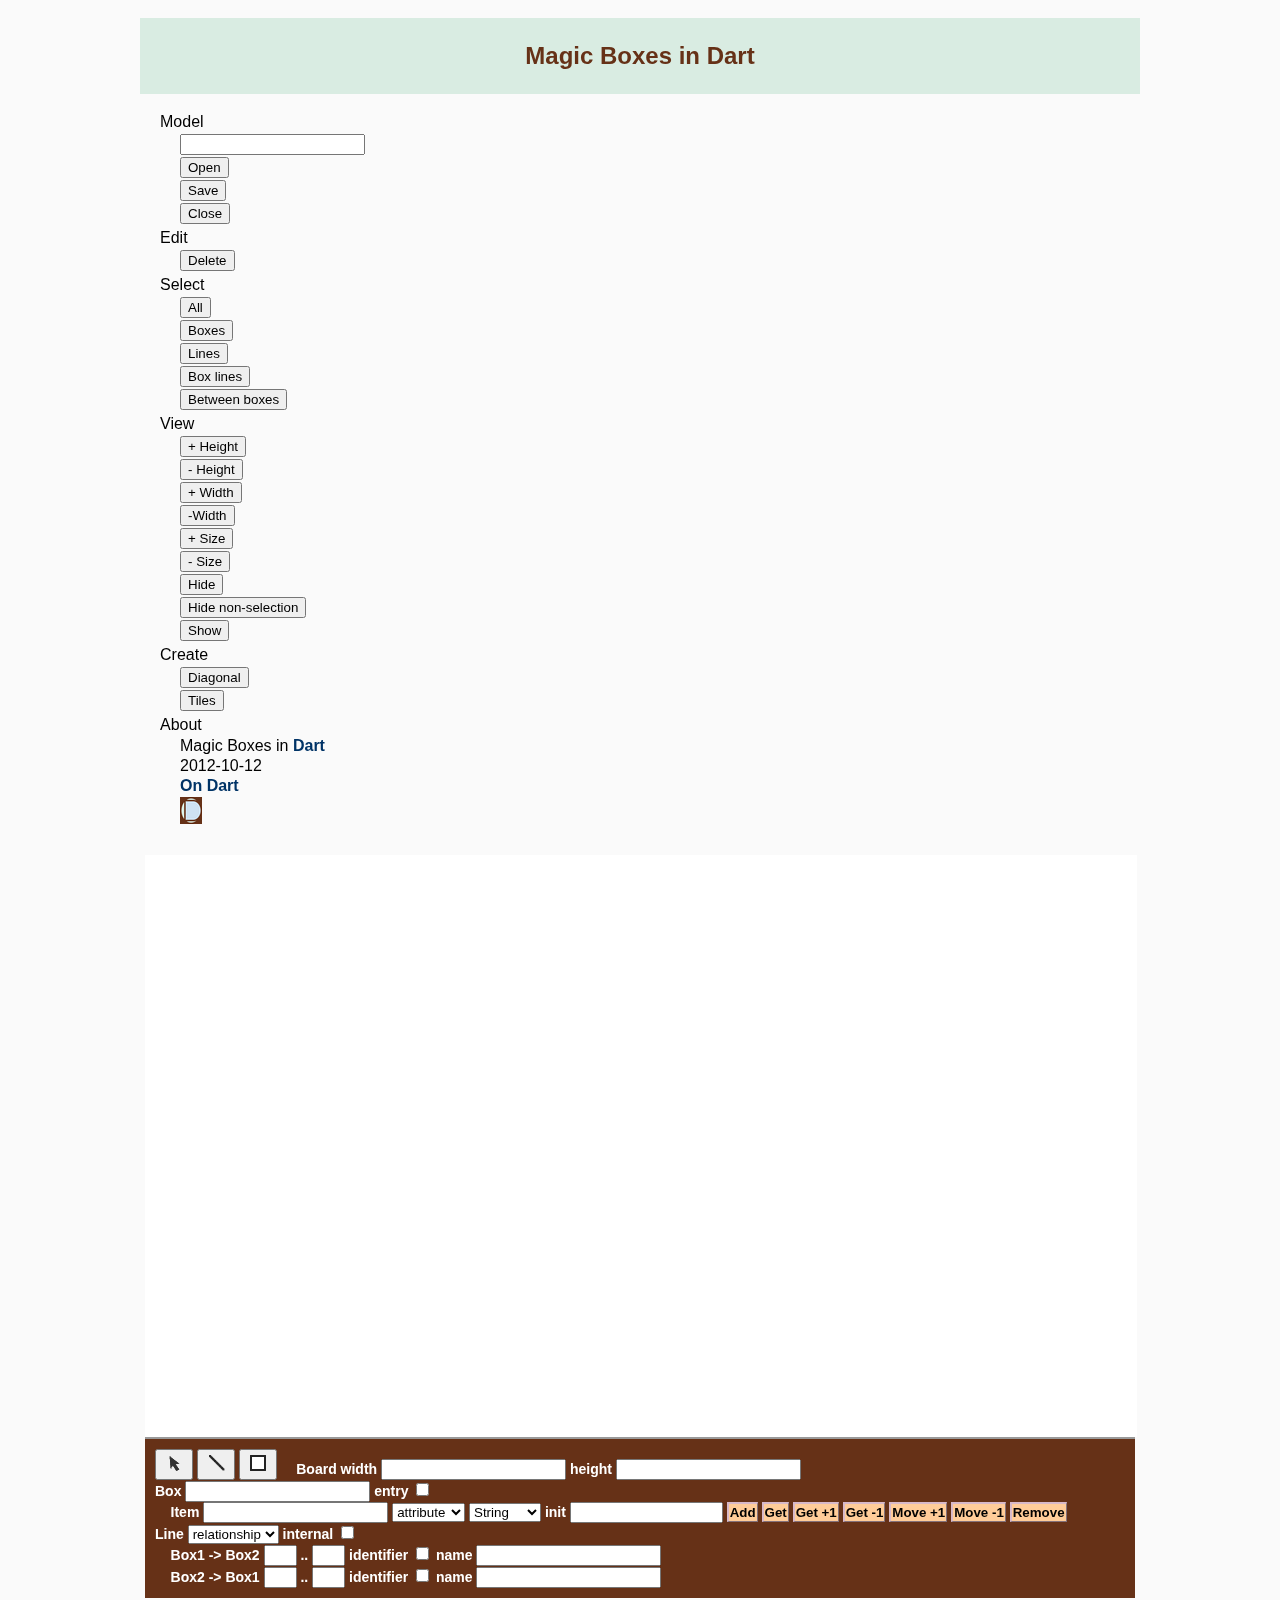
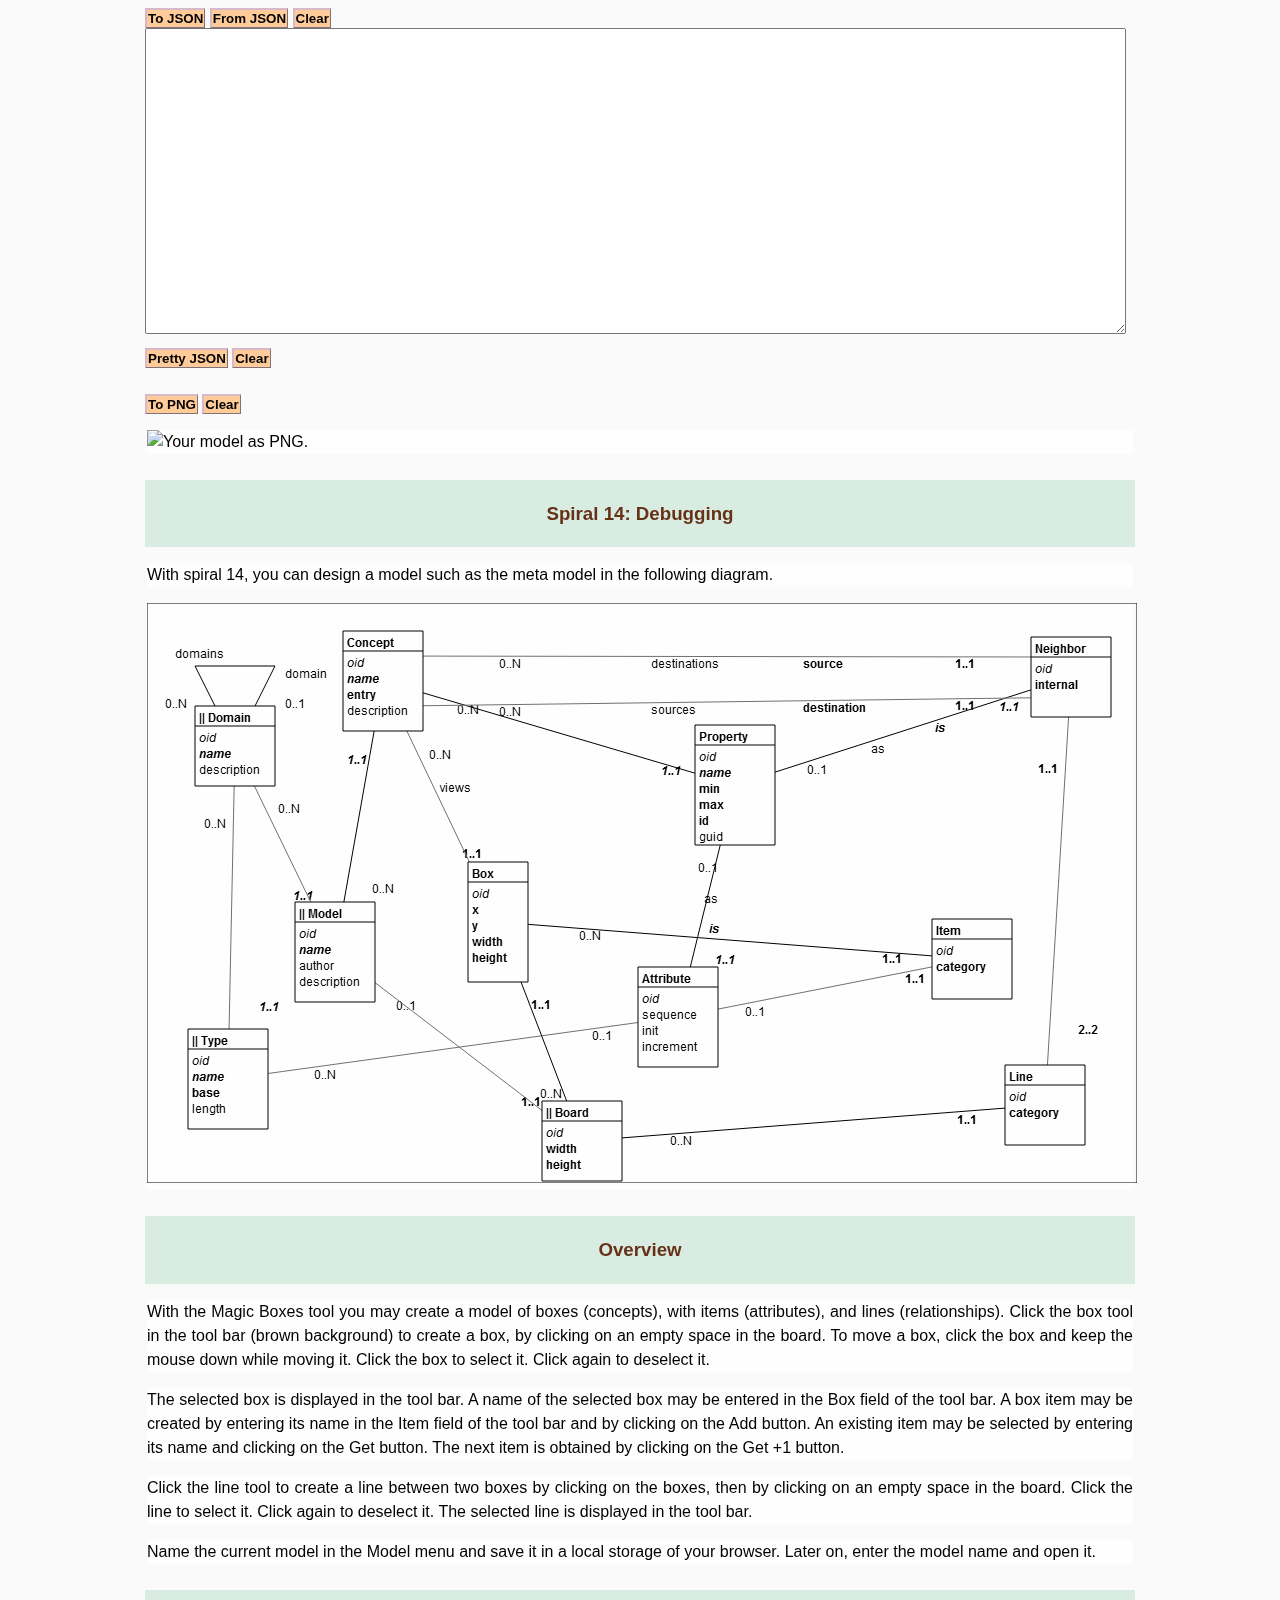
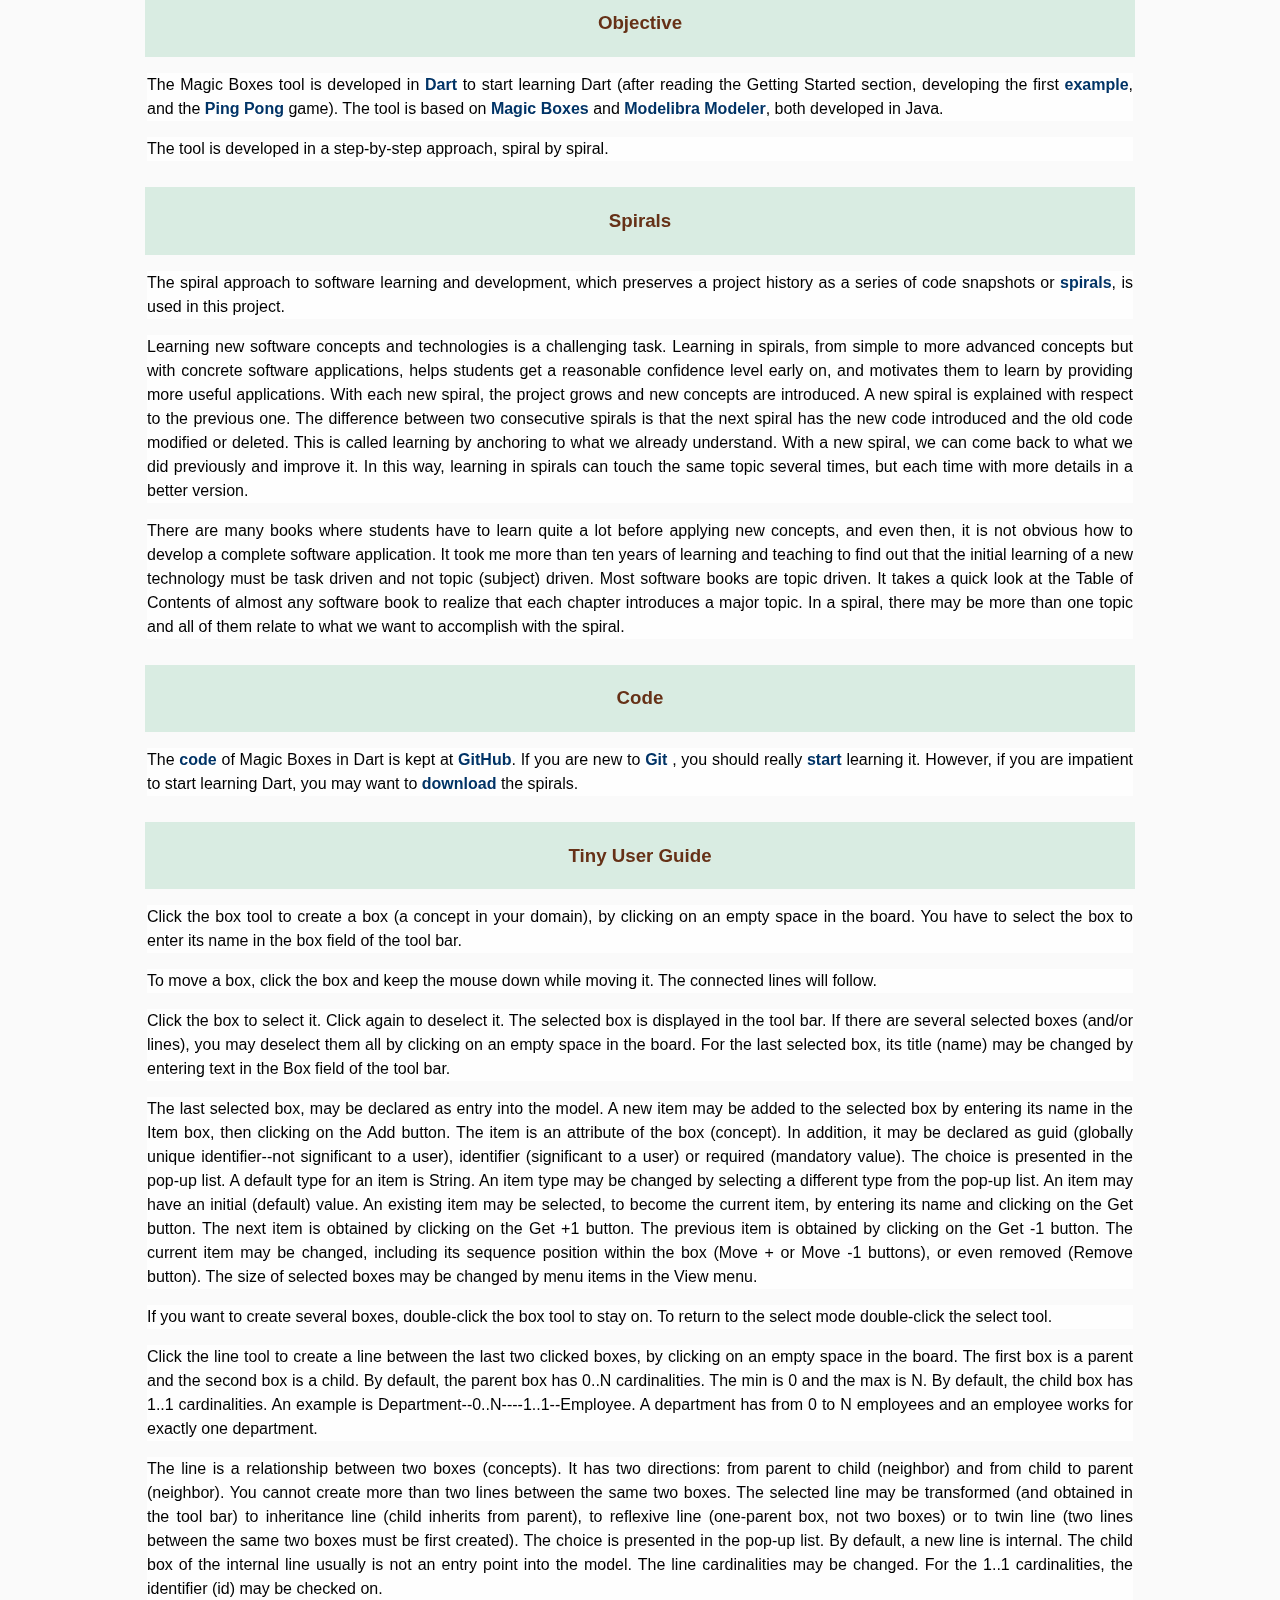
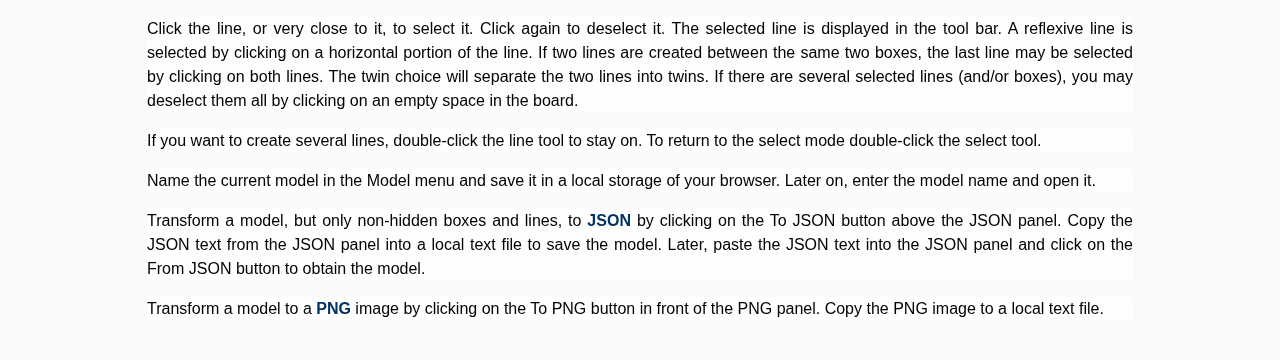
<file: magic_boxes.html>
<!DOCTYPE html>

<html>
  <head>
    <meta charset="utf-8"/>
    <meta name="author" content="Dzenan Ridjanovic"/>
    <title>Magic Boxes in Dart programming language</title>
    <link rel="stylesheet" href="css/layout.css"/>
    <link rel="stylesheet" href="css/link.css"/>
    <link rel="stylesheet" href="css/list.css"/>
    <link rel="stylesheet" href="css/menu.css"/>
    <link rel="stylesheet" href="css/page.css"/>
  </head>

  <body>
    <header>
      <h2>Magic Boxes in Dart</h2>
      <!-- http://dev.opera.com/articles/view/html-5-canvas-the-basics/ -->
    </header>

    <nav>
     <ul>
       <li>Model
         <ul>
           <li><input type="text" id="model-name"/></li>
           <li><button id="open-model">Open</button></li>
           <li><button id="save-model">Save</button></li>
           <li><button id="close-model">Close</button></li>
         </ul>
       </li>
       <li>Edit
         <ul>
           <li><button id="delete-selection">Delete</button></li>
         </ul>
       </li>
       <li>Select
         <ul>
           <li><button id="select-all">All</button></li>
           <li><button id="select-boxes">Boxes</button></li>
           <li><button id="select-lines">Lines</button></li>
           <li><button id="select-box-lines">Box lines</button></li>
           <li>
             <button id="select-lines-between-boxes">Between boxes</button>
           </li>
         </ul>
       </li>
       <li>View
         <ul>
           <li><button id="increase-selection-height">+ Height</button></li>
           <li><button id="decrease-selection-height">- Height</button></li>
           <li><button id="increase-selection-width">+ Width</button></li>
           <li><button id="decrease-selection-width">-Width</button></li>
           <li><button id="increase-selection-size">+ Size</button></li>
           <li><button id="decrease-selection-size">- Size</button></li>
           <li><button id="hide-selection">Hide</button></li>
           <li><button id="hide-non-selection">Hide non-selection</button></li>
           <li><button id="show-hidden">Show</button></li>
         </ul>
       </li>
       <li>Create
         <ul>
           <li><button id="create-boxes-in-diagonal">Diagonal</button></li>
           <li><button id="create-boxes-as-tiles">Tiles</button></li>
         </ul>
       </li>
       <li>About
         <ul>
           <li>Magic Boxes in <a href="http://www.dartlang.org/">Dart</a></li>
           <li>2012-10-12</li>
           <li>
             <a href="https://plus.google.com/u/0/b/113649577593294551754/">
               On Dart
             </a>
           </li>
           <li>
             <a href="http://dzenanr.github.com/"><img src="img/ondart0.png"/></a>
           </li>
         </ul>
       </li>
     </ul>
    </nav>

    <section>
      <div id="scrollpane">
        <canvas id="canvas" width="990" height="580">
          Canvas is not supported in your browser.
        </canvas>
      </div>
      <footer>
        <button id="select"><img src="img/select.png"/></button>
        <button id="line"><img src="img/line.png"/></button>
        <button id="box"><img src="img/box.png"/></button>
        &nbsp; &nbsp;
        <label>Board</label>
        <label for="canvasWidth">width</label>
        <input type="number" id="canvasWidth" min="990" size="5"/>
        <label for="canvasHeight">height</label>
        <input type="number" id="canvasHeight" min="580" size="5"/>
        <br/>
        <label for="boxName">Box</label>
        <input type="text" id="boxName"/>
        <label for="boxEntry">entry</label>
        <input type="checkbox" id="boxEntry"/>
        <br/>
        &nbsp; &nbsp;
        <label for="itemName">Item</label>
        <input type="text" id="itemName"/>
        <select id="itemCategory">
          <option>attribute</option>
          <option>guid</option>
          <option>identifier</option>
          <option>required</option>
        </select>
        <select id="itemType">
          <option>String</option>
          <option>num</option>
          <option>int</option>
          <option>double</option>
          <option>bool</option>
          <option>Date</option>
          <option>dynamic</option>
          <option>Uri</option>
          <option>Email</option>
          <option>Other</option>
        </select>
        <label for="itemInit">init</label>
        <input type="text" id="itemInit" size="16"/>
        <button class="button" id="addItem">Add</button>
        <button class="button" id="getItem">Get</button>
        <button class="button" id="getNextItem">Get +1</button>
        <button class="button" id="getPreviousItem">Get -1</button>
        <button class="button" id="moveDownItem">Move +1</button>
        <button class="button" id="moveUpItem">Move -1</button>
        <button class="button" id="removeItem">Remove</button>
        <br/>
        <label>Line</label>
        <select id="lineCategory">
          <option>relationship</option>
          <option>inheritance</option>
          <option>reflexive</option>
          <option>twin</option>
        </select>
        <label for="lineInternal">internal</label>
        <input type="checkbox" id="lineInternal"/>
        <br/>
        &nbsp; &nbsp;
        <label id="line12Box1">Box1</label> ->
        <label id="line12Box2">Box2</label>
        <input type="text" id="line12Min" size="1"/> ..
        <input type="text" id="line12Max" size="1"/>
        <label for="line12Id">identifier</label>
        <input type="checkbox" id="line12Id"/>
        <label for="line12Name">name</label>
        <input type="text" id="line12Name"/>
        <br/>
        &nbsp; &nbsp;
        <label id="line21Box2">Box2</label> ->
        <label id="line21Box1">Box1</label>
        <input type="text" id="line21Min" size="1"/> ..
        <input type="text" id="line21Max" size="1"/>
        <label for="line21Id">identifier</label>
        <input type="checkbox" id="line21Id"/>
        <label for="line21Name">name</label>
        <input type="text" id="line21Name"/>
      </footer>
    </section>

    <section>
      <button class="button" id="fromModelToJson">To JSON</button>
      <button class="button" id="fromJsonToModel">From JSON</button>
      <button class="button" id="clearJson">Clear</button>
      <textarea name="modelJson" rows=20 cols=120 id="modelJson"></textarea>
    </section>

    <section>
      <button class="button" id="prettyJson">Pretty JSON</button>
      <button class="button" id="clearPretty">Clear</button>
      <p id="fromJsonToPretty"></p>
    </section>

    <section>
      <button class="button" id="fromModelToPng">To PNG</button>
      <button class="button" id="clearImage">Clear</button>
      <p><img alt="Your model as PNG." id="modelImage"/></p>
    </section>

    <script type="application/dart" src="magic_boxes.dart"></script>
    <script
      src="http://dart.googlecode.com/svn/branches/bleeding_edge/dart/client/dart.js">
    </script>

    <section>
      <header>
        <h3>Spiral 14: Debugging</h3>
      </header>
      <p>
        With spiral 14, you can design a model such as the meta model
        in the following diagram.
      </p>
      <p>
        <a href="#"><img src="model/metamodel.png"/></a>
      </p>
    </section>

    <section>
      <header>
        <h3>Overview</h3>
      </header>
      <p>
        With the Magic Boxes tool you may create a model of boxes (concepts),
        with items (attributes), and lines (relationships).
        Click the box tool in the tool bar (brown background) to create a box,
        by clicking on an empty space in the board.
        To move a box, click the box and keep the mouse down while moving it.
        Click the box to select it. Click again to deselect it.
      </p>
      <p>
        The selected box is displayed in the tool bar.
        A name of the selected box may be entered in the Box field of
        the tool bar.
        A box item may be created by entering its name in the Item field of
        the tool bar and by clicking on the Add button.
        An existing item may be selected by entering its name and
        clicking on the Get button. The next item is obtained by clicking
        on the Get +1 button.
      </p>
      <p>
        Click the line tool to create a line between two boxes by clicking
        on the boxes, then by clicking on an empty space in the board.
        Click the line to select it. Click again to deselect it.
        The selected line is displayed in the tool bar.
      </p>
      <p>
        Name the current model in the Model menu and
        save it in a local storage of your browser.
        Later on, enter the model name and open it.
      </p>
    </section>

    <section>
      <header>
        <h3>Objective</h3>
      </header>
      <p>
        The Magic Boxes tool is developed in
        <a href="http://www.dartlang.org/">Dart</a> to start learning Dart
        (after reading the Getting Started section, developing the first
        <a  href="http://goo.gl/udRZX">example</a>,
        and the
        <a href="https://github.com/dzenanr/pingpong">Ping Pong</a> game).
        The tool is based on
        <a href="http://code.google.com/p/magic-boxes/">Magic Boxes</a> and
        <a href="http://www.modelibra.org/">Modelibra Modeler</a>,
        both developed in Java.
      </p>
      <p>
        The tool is developed in a step-by-step approach, spiral by spiral.
      </p>
    </section>

     <section>
      <header>
        <h3>Spirals</h3>
      </header>
      <p>
        The spiral approach to software learning and development,
        which preserves a project history
        as a series of code snapshots or
        <a href="http://dzenanr.github.com/">spirals</a>,
        is used in this project.
      </p>
      <p>
        Learning new software concepts and technologies is a challenging task.
        Learning in spirals, from simple to more advanced concepts
        but with concrete software applications, helps students get a
        reasonable confidence level early on,
        and motivates them to learn by providing more useful applications.
        With each new spiral, the project grows and new concepts are introduced.
        A new spiral is explained with respect to the previous one.
        The difference between two consecutive spirals is that the next spiral
        has the new code introduced and the old code modified or deleted.
        This is called learning by anchoring to what we already understand.
        With a new spiral, we can come back to what we did previously and
        improve it.
        In this way, learning in spirals can touch the same topic several times,
        but each time with more details in a better version.
      </p>
      <p>
        There are many books where students have to learn quite a lot
        before applying new concepts, and even then,
        it is not obvious how to develop a complete software application.
        It took me more than ten years of learning and teaching to find out
        that the initial learning of a new technology must be task driven and
        not topic (subject) driven.
        Most software books are topic driven.
        It takes a quick look at the Table of Contents of almost any
        software book to realize that each chapter introduces a major topic.
        In a spiral, there may be more than one topic and all of them
        relate to what we want to accomplish with the spiral.
      </p>
    </section>

    <section>
      <header>
        <h3>Code</h3>
      </header>
      <p>
        The
        <a href="https://github.com/dzenanr/MagicBoxes">code</a>
        of Magic Boxes in Dart is kept at
        <a href="https://github.com/">GitHub</a>.
        If you are new to
        <a href="http://sixrevisions.com/resources/git-tutorials-beginners/">
          Git
        </a>,
        you should really
        <a href="http://www.ralfebert.de/blog/tools/git_screencast/">start</a>
        learning it.
        However, if you are impatient to start learning Dart, you may want to
        <a href="https://github.com/dzenanr/MagicBoxes/tags">download</a>
        the spirals.
      </p>
    </section>

    <section>
      <header>
        <h3>Tiny User Guide</h3>
      </header>
      <p>
        Click the box tool to create a box (a concept in your domain),
        by clicking on an empty space in the board.
        You have to select the box to enter its name in the
        box field of the tool bar.
      </p>
      <p>
        To move a box,
        click the box and keep the mouse down while moving it.
        The connected lines will follow.
      </p>
      <p>
        Click the box to select it. Click again to deselect it.
        The selected box is displayed in the tool bar.
        If there are several selected boxes (and/or lines),
        you may deselect them all by clicking on an empty space in the board.
        For the last selected box,
        its title (name) may be changed by entering text in the
        Box field of the tool bar.
      </p>
      <p>
        The last selected box, may be declared as entry into the model.
        A new item may be added to the selected box by entering its name in
        the Item box, then clicking on the Add button.
        The item is an attribute of the box (concept).
        In addition, it may be declared as guid
        (globally unique identifier--not significant to a user),
        identifier (significant to a user) or required (mandatory value).
        The choice is presented in the pop-up list.
        A default type for an item is String.
        An item type may be changed by selecting a different type
        from the pop-up list.
        An item may have an initial (default) value.
        An existing item may be selected, to become the current item,
        by entering its name and clicking on the Get button.
        The next item is obtained by clicking on the Get +1 button.
        The previous item is obtained by clicking on the Get -1 button.
        The current item may be changed,
        including its sequence position within the box
        (Move + or Move -1 buttons), or even removed (Remove button).
        The size of selected boxes may be changed
        by menu items in the View menu.
      </p>
      <p>
        If you want to create several boxes,
        double-click the box tool to stay on.
        To return to the select mode double-click the select tool.
      </p>
      <p>
        Click the line tool to create a line between the last two clicked boxes,
        by clicking on an empty space in the board.
        The first box is a parent and the second box is a child.
        By default, the parent box has 0..N cardinalities.
        The min is 0 and the max is N.
        By default, the child box has 1..1 cardinalities.
        An example is Department--0..N----1..1--Employee.
        A department has from 0 to N employees and
        an employee works for exactly one department.
      </p>
      <p>
        The line is a relationship between two boxes (concepts).
        It has two directions: from parent to child (neighbor) and
        from child to parent (neighbor).
        You cannot create more than two lines between the same two boxes.
        The selected line may be transformed (and obtained in the tool bar)
        to inheritance line (child inherits from parent),
        to reflexive line (one-parent box, not two boxes) or
        to twin line
        (two lines between the same two boxes must be first created).
        The choice is presented in the pop-up list.
        By default, a new line is internal.
        The child box of the internal line usually is not an entry point
        into the model.
        The line cardinalities may be changed.
        For the 1..1 cardinalities, the identifier (id) may be checked on.
      </p>
      <p>
        Click the line, or very close to it, to select it.
        Click again to deselect it.
        The selected line is displayed in the tool bar.
        A reflexive line is selected by clicking on a horizontal portion
        of the line.
        If two lines are created between the same two boxes,
        the last line may be selected by clicking on both lines.
        The twin choice will separate the two lines into twins.
        If there are several selected lines (and/or boxes),
        you may deselect them all by clicking on an empty space in the board.
      </p>
      <p>
        If you want to create several lines,
        double-click the line tool to stay on.
        To return to the select mode double-click the select tool.
      </p>
      <p>
        Name the current model in the Model menu and
        save it in a local storage of your browser.
        Later on, enter the model name and open it.
      </p>
      <p>
        Transform a model, but only non-hidden boxes and lines, to
        <a href="http://www.json.org/">JSON</a>
        by clicking on the To JSON button above the JSON panel.
        Copy the JSON text from the JSON panel into a local text file
        to save the model.
        Later, paste the JSON text into the JSON panel and click on
        the From JSON button to obtain the model.
      </p>
      <p>
        Transform a model to a
        <a href="http://www.libpng.org/pub/png/">PNG</a>
        image by clicking on the To PNG button in front of the PNG panel.
        Copy the PNG image to a local text file.
      </p>
    </section>

  </body>
</html>
</file>
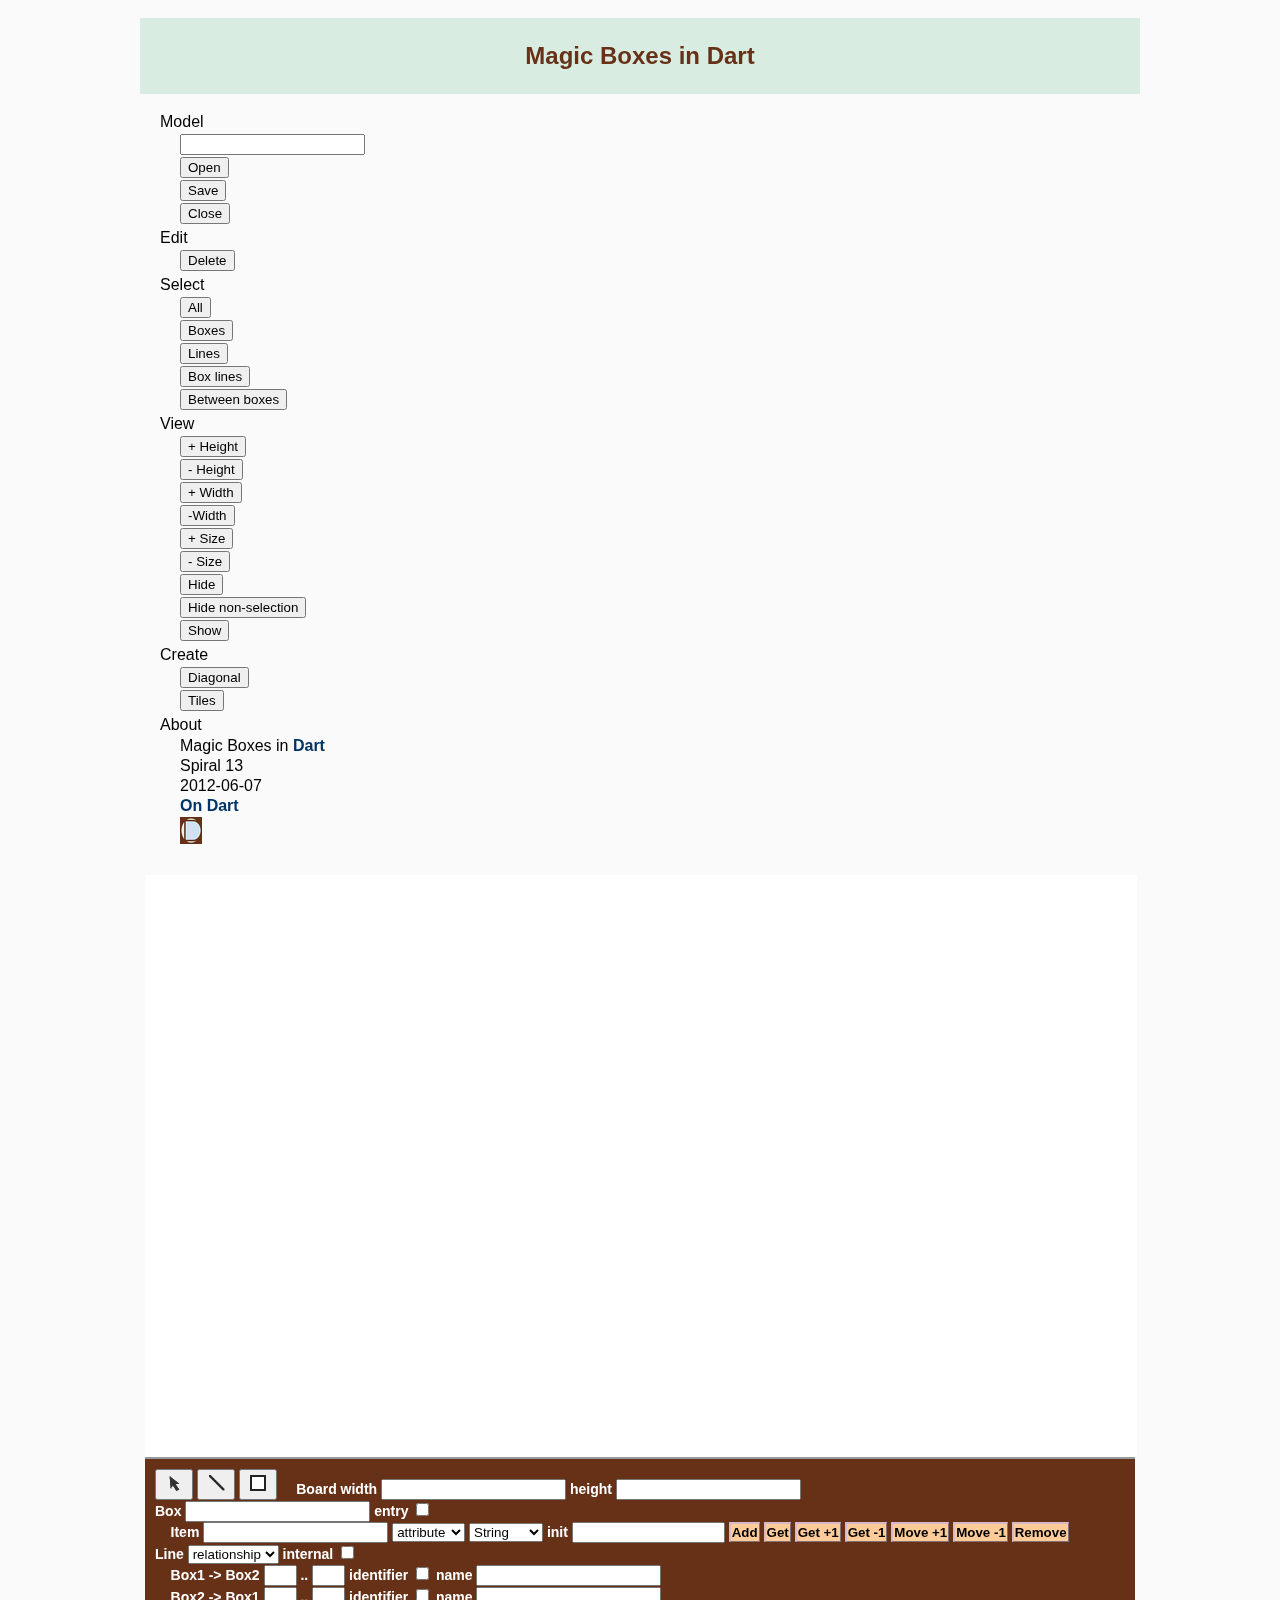
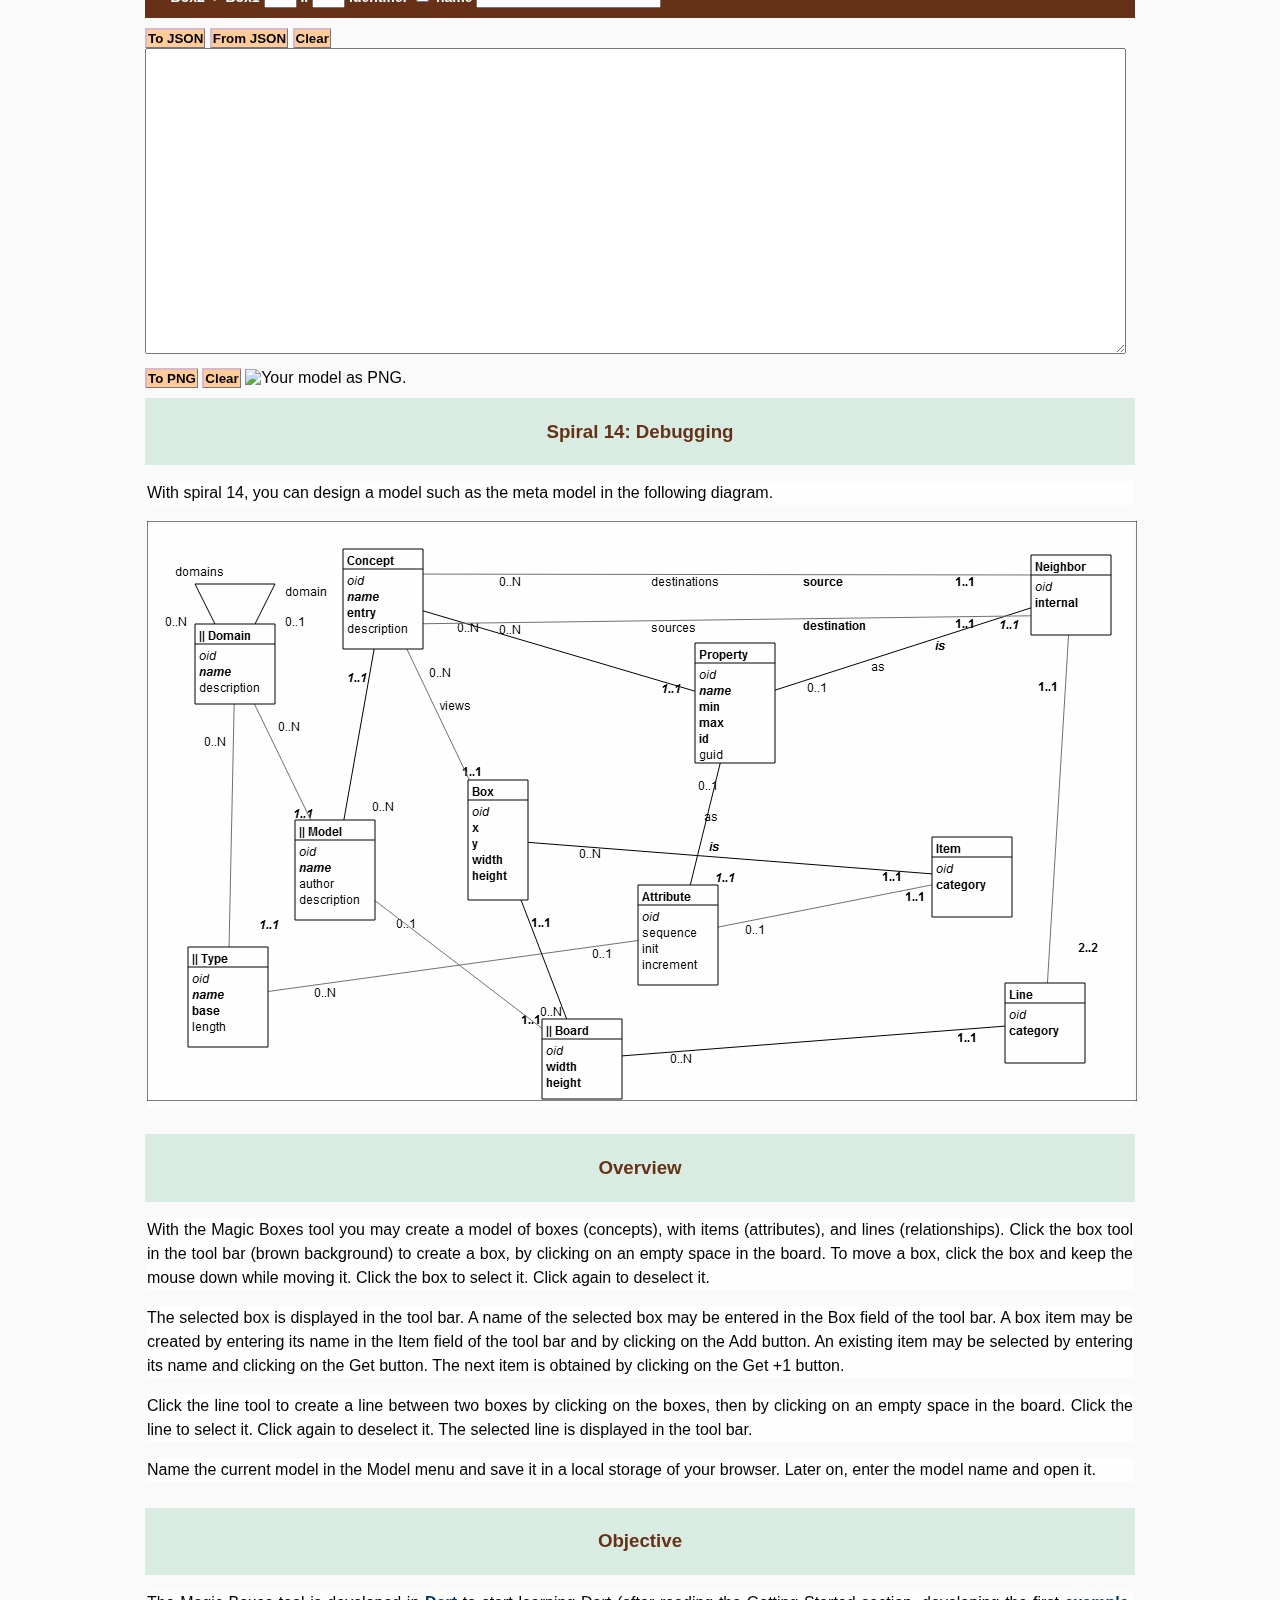
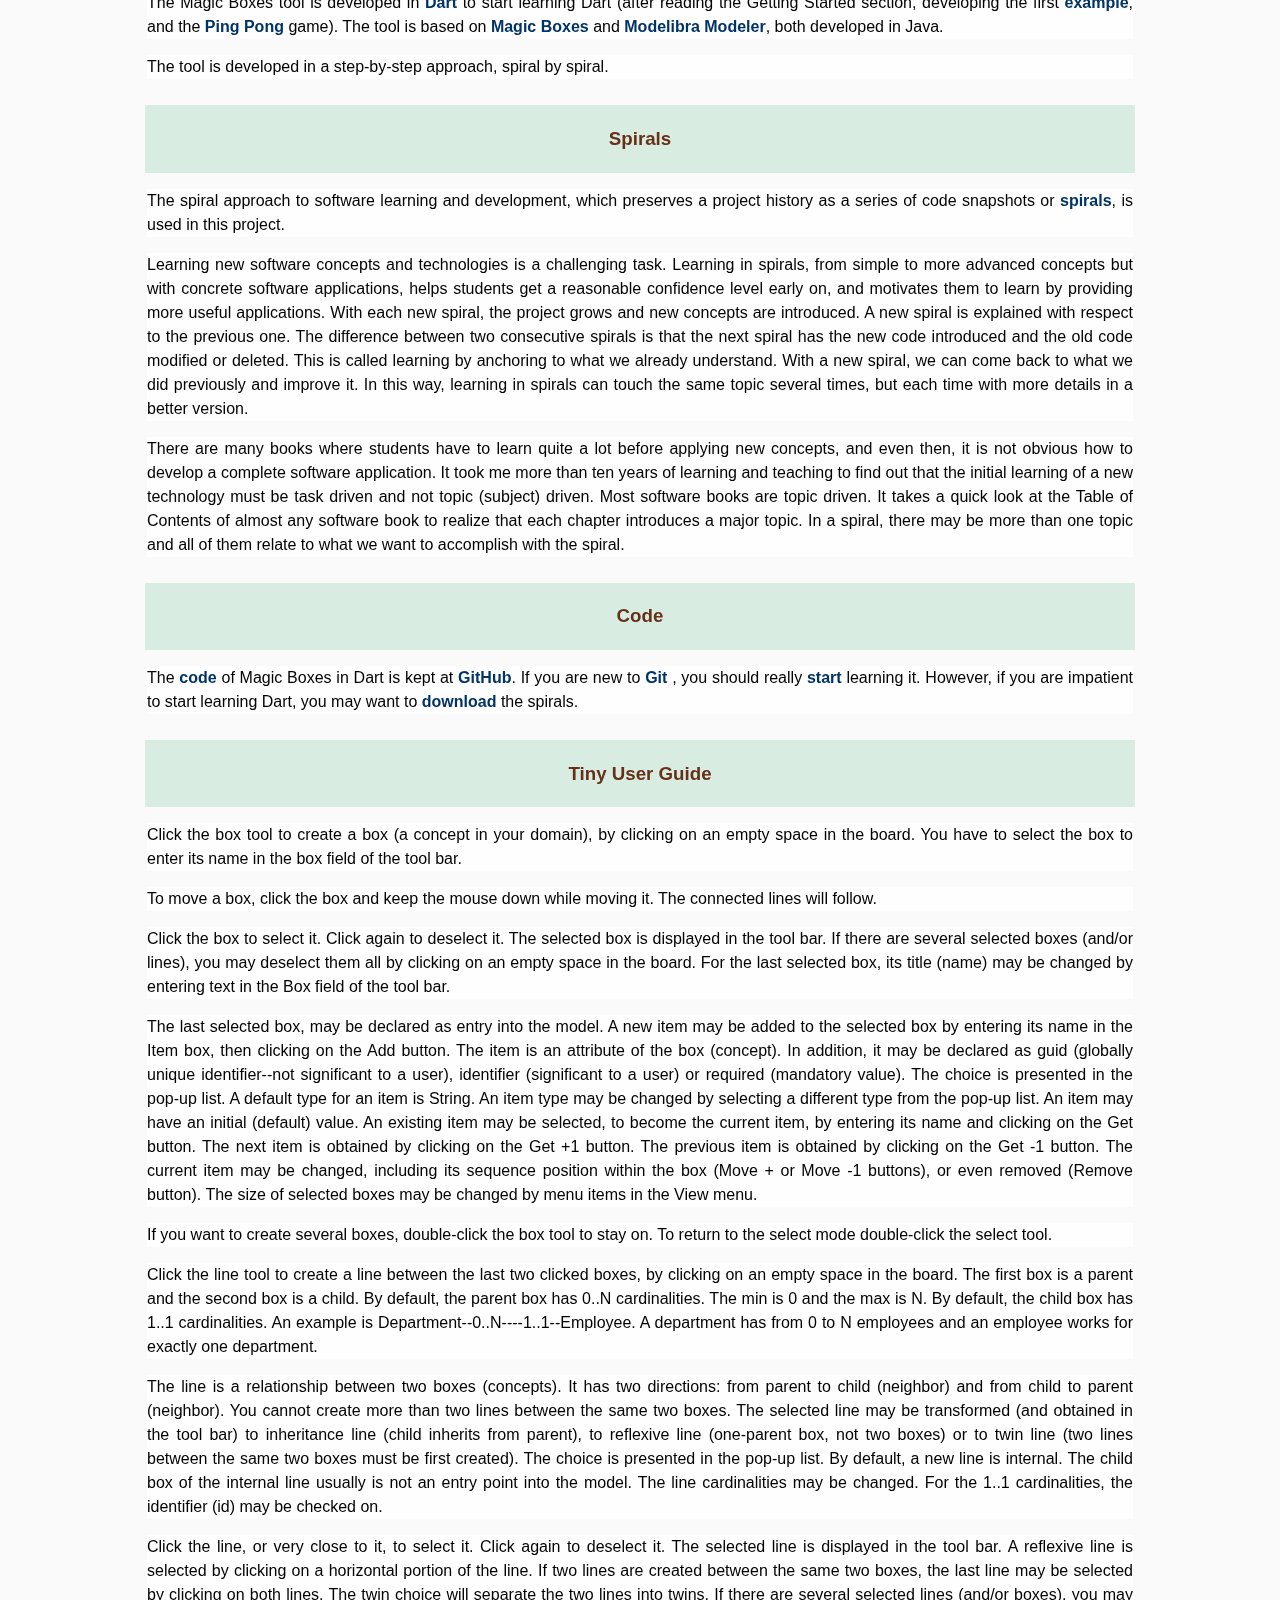
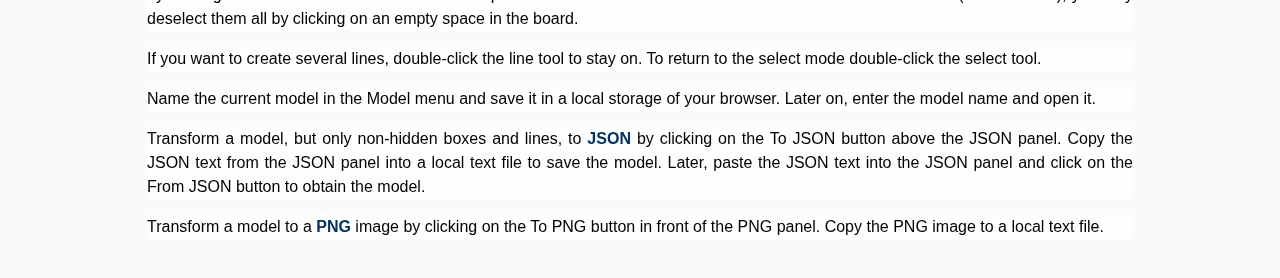
<file: MagicBoxes.html>
<!DOCTYPE html>

<html>
  <head>
    <meta charset="utf-8"/>
    <meta name="author" content="Dzenan Ridjanovic"/>
    <title>Magic Boxes in Dart programming language</title>   
    <link rel="stylesheet" href="css/layout.css"/>
    <link rel="stylesheet" href="css/link.css"/>
    <link rel="stylesheet" href="css/list.css"/>
    <link rel="stylesheet" href="css/menu.css"/>
    <link rel="stylesheet" href="css/page.css"/>
  </head>
  
  <body>
    <header>
      <h2>Magic Boxes in Dart</h2>
      <!-- http://dev.opera.com/articles/view/html-5-canvas-the-basics/ -->
    </header>
    
    <nav>
     <ul>
       <li>Model
         <ul>
           <li><input type="text" id="model-name"/></li>
           <li><button id="open-model">Open</button></li>
           <li><button id="save-model">Save</button></li>
           <li><button id="close-model">Close</button></li>
         </ul>  
       </li>
       <li>Edit
         <ul>
           <li><button id="delete-selection">Delete</button></li>
         </ul>
       </li>
       <li>Select
         <ul>
           <li><button id="select-all">All</button></li>
           <li><button id="select-boxes">Boxes</button></li>
           <li><button id="select-lines">Lines</button></li>
           <li><button id="select-box-lines">Box lines</button></li>
           <li>
             <button id="select-lines-between-boxes">Between boxes</button>
           </li>
         </ul>
       </li>
       <li>View
         <ul>
           <li><button id="increase-selection-height">+ Height</button></li>
           <li><button id="decrease-selection-height">- Height</button></li>
           <li><button id="increase-selection-width">+ Width</button></li>
           <li><button id="decrease-selection-width">-Width</button></li>
           <li><button id="increase-selection-size">+ Size</button></li>
           <li><button id="decrease-selection-size">- Size</button></li>
           <li><button id="hide-selection">Hide</button></li>
           <li><button id="hide-non-selection">Hide non-selection</button></li>
           <li><button id="show-hidden">Show</button></li>
         </ul>
       </li>
       <li>Create
         <ul>
           <li><button id="create-boxes-in-diagonal">Diagonal</button></li>
           <li><button id="create-boxes-as-tiles">Tiles</button></li>
         </ul>
       </li>
       <li>About 
         <ul>
           <li>Magic Boxes in <a href="http://www.dart.org/">Dart</a></li>
           <li>Spiral 13</li>
           <li>2012-06-07</li>
           <li>
             <a href="https://plus.google.com/u/0/b/113649577593294551754/">
               On Dart
             </a>
           </li>
           <li>
             <a href="http://dzenanr.github.com/"><img src="img/ondart0.png"/></a>
           </li>
         </ul>   
       </li>
     </ul>
    </nav>
    
    <section> 
      <div id="scrollpane">
        <canvas id="canvas" width="990" height="580">
          Canvas is not supported in your browser.
        </canvas>  
      </div>  
      <footer> 
        <button id="select"><img src="img/select.png"/></button>
        <button id="line"><img src="img/line.png"/></button>
        <button id="box"><img src="img/box.png"/></button>
        &nbsp; &nbsp;
        <label>Board</label>
        <label for="canvasWidth">width</label>
        <input type="number" id="canvasWidth" min="990" size="5"/>
        <label for="canvasHeight">height</label>
        <input type="number" id="canvasHeight" min="580" size="5"/>
        <br/>
        <label for="boxName">Box</label>
        <input type="text" id="boxName"/>
        <label for="boxEntry">entry</label>
        <input type="checkbox" id="boxEntry"/>
        <br/>
        &nbsp; &nbsp;
        <label for="itemName">Item</label>
        <input type="text" id="itemName"/>
        <select id="itemCategory">
          <option>attribute</option>
          <option>guid</option>
          <option>identifier</option>
          <option>required</option>
        </select> 
        <select id="itemType">
          <option>String</option>
          <option>num</option>
          <option>int</option>
          <option>double</option>
          <option>bool</option>
          <option>Date</option>
          <option>Email</option>
          <option>Url</option>
          <option>Dynamic</option>
          <option>Other</option>
        </select>
        <label for="itemInit">init</label>
        <input type="text" id="itemInit" size="16"/>
        <button class="button" id="addItem">Add</button>
        <button class="button" id="getItem">Get</button>
        <button class="button" id="getNextItem">Get +1</button>
        <button class="button" id="getPreviousItem">Get -1</button>
        <button class="button" id="moveDownItem">Move +1</button>
        <button class="button" id="moveUpItem">Move -1</button>
        <button class="button" id="removeItem">Remove</button>     
        <br/>    
        <label>Line</label>
        <select id="lineCategory">
          <option>relationship</option>
          <option>inheritance</option>
          <option>reflexive</option>
          <option>twin</option>
        </select>
        <label for="lineInternal">internal</label>
        <input type="checkbox" id="lineInternal"/>
        <br/> 
        &nbsp; &nbsp;  
        <label id="line12Box1">Box1</label> ->
        <label id="line12Box2">Box2</label>
        <input type="text" id="line12Min" size="1"/> ..
        <input type="text" id="line12Max" size="1"/>
        <label for="line12Id">identifier</label>
        <input type="checkbox" id="line12Id"/>
        <label for="line12Name">name</label>
        <input type="text" id="line12Name"/> 
        <br/>
        &nbsp; &nbsp;
        <label id="line21Box2">Box2</label> ->
        <label id="line21Box1">Box1</label>
        <input type="text" id="line21Min" size="1"/> ..
        <input type="text" id="line21Max" size="1"/>
        <label for="line21Id">identifier</label>
        <input type="checkbox" id="line21Id"/>
        <label for="line21Name">name</label>
        <input type="text" id="line21Name"/> 
      </footer>
    </section>
    
    <section> 
      <button class="button" id="fromModelToJson">To JSON</button>
      <button class="button" id="fromJsonToModel">From JSON</button>
      <button class="button" id="clearJson">Clear</button>  
      <textarea name="modelJson" rows=20 cols=120 id="modelJson"></textarea>
    </section> 
    
    <section>
      <button class="button" id="fromModelToPng">To PNG</button>
      <button class="button" id="clearImage">Clear</button>
      <img alt="Your model as PNG." id="modelImage"/>
    </section>
    
    <script type="application/dart" src="MagicBoxes.dart"></script>
    <script 
      src="http://dart.googlecode.com/svn/branches/bleeding_edge/dart/client/dart.js">
    </script>
    
    <section>
      <header>
        <h3>Spiral 14: Debugging</h3>
      </header>
      <p>
        With spiral 14, you can design a model such as the meta model 
        in the following diagram.
      </p>
      <p>
        <a href="#"><img src="model/metamodel.png"/></a> 
      </p>
    </section>
    
    <section>
      <header>
        <h3>Overview</h3>
      </header>
      <p>
        With the Magic Boxes tool you may create a model of boxes (concepts), 
        with items (attributes), and lines (relationships).
        Click the box tool in the tool bar (brown background) to create a box, 
        by clicking on an empty space in the board.
        To move a box, click the box and keep the mouse down while moving it.
        Click the box to select it. Click again to deselect it.
      </p>
      <p>
        The selected box is displayed in the tool bar.
        A name of the selected box may be entered in the Box field of 
        the tool bar.
        A box item may be created by entering its name in the Item field of 
        the tool bar and by clicking on the Add button.
        An existing item may be selected by entering its name and 
        clicking on the Get button. The next item is obtained by clicking 
        on the Get +1 button.
      </p> 
      <p>
        Click the line tool to create a line between two boxes by clicking 
        on the boxes, then by clicking on an empty space in the board.  
        Click the line to select it. Click again to deselect it.
        The selected line is displayed in the tool bar.
      </p>
      <p>
        Name the current model in the Model menu and 
        save it in a local storage of your browser.
        Later on, enter the model name and open it.
      </p>
    </section>
    
    <section>
      <header>
        <h3>Objective</h3>
      </header>
      <p>
        The Magic Boxes tool is developed in 
        <a href="http://www.dartlang.org/">Dart</a> to start learning Dart 
        (after reading the Getting Started section, developing the first 
        <a  href="http://goo.gl/udRZX">example</a>, 
        and the 
        <a href="https://github.com/dzenanr/pingpong">Ping Pong</a> game). 
        The tool is based on 
        <a href="http://code.google.com/p/magic-boxes/">Magic Boxes</a> and 
        <a href="http://www.modelibra.org/">Modelibra Modeler</a>,
        both developed in Java.
      </p>
      <p>
        The tool is developed in a step-by-step approach, spiral by spiral. 
      </p>
    </section>
    
     <section>
      <header>
        <h3>Spirals</h3>
      </header>
      <p> 
        The spiral approach to software learning and development, 
        which preserves a project history 
        as a series of code snapshots or 
        <a href="http://dzenanr.github.com/">spirals</a>, 
        is used in this project. 
      </p>
      <p> 
        Learning new software concepts and technologies is a challenging task. 
        Learning in spirals, from simple to more advanced concepts 
        but with concrete software applications, helps students get a 
        reasonable confidence level early on, 
        and motivates them to learn by providing more useful applications. 
        With each new spiral, the project grows and new concepts are introduced.  
        A new spiral is explained with respect to the previous one.  
        The difference between two consecutive spirals is that the next spiral 
        has the new code introduced and the old code modified or deleted.  
        This is called learning by anchoring to what we already understand.  
        With a new spiral, we can come back to what we did previously and 
        improve it.  
        In this way, learning in spirals can touch the same topic several times, 
        but each time with more details in a better version.
      </p>
      <p> 
        There are many books where students have to learn quite a lot 
        before applying new concepts, and even then, 
        it is not obvious how to develop a complete software application. 
        It took me more than ten years of learning and teaching to find out 
        that the initial learning of a new technology must be task driven and 
        not topic (subject) driven.  
        Most software books are topic driven.  
        It takes a quick look at the Table of Contents of almost any 
        software book to realize that each chapter introduces a major topic. 
        In a spiral, there may be more than one topic and all of them 
        relate to what we want to accomplish with the spiral.
      </p>
    </section>
    
    <section>
      <header>
        <h3>Code</h3>
      </header>
      <p>
        The 
        <a href="https://github.com/dzenanr/MagicBoxes">code</a> 
        of Magic Boxes in Dart is kept at 
        <a href="https://github.com/">GitHub</a>. 
        If you are new to 
        <a href="http://sixrevisions.com/resources/git-tutorials-beginners/">
          Git
        </a>, 
        you should really 
        <a href="http://www.ralfebert.de/blog/tools/git_screencast/">start</a> 
        learning it. 
        However, if you are impatient to start learning Dart, you may want to 
        <a href="https://github.com/dzenanr/MagicBoxes/tags">download</a> 
        the spirals.
      </p> 
    </section>
     
    <section>
      <header>
        <h3>Tiny User Guide</h3>
      </header>      
      <p>
        Click the box tool to create a box (a concept in your domain), 
        by clicking on an empty space in the board.
        You have to select the box to enter its name in the 
        box field of the tool bar.
      </p>
      <p>
        To move a box, 
        click the box and keep the mouse down while moving it. 
        The connected lines will follow.
      </p>
      <p>
        Click the box to select it. Click again to deselect it. 
        The selected box is displayed in the tool bar.
        If there are several selected boxes (and/or lines), 
        you may deselect them all by clicking on an empty space in the board.
        For the last selected box, 
        its title (name) may be changed by entering text in the 
        Box field of the tool bar. 
      </p>
      <p>
        The last selected box, may be declared as entry into the model. 
        A new item may be added to the selected box by entering its name in 
        the Item box, then clicking on the Add button.
        The item is an attribute of the box (concept). 
        In addition, it may be declared as guid 
        (globally unique identifier--not significant to a user), 
        identifier (significant to a user) or required (mandatory value). 
        The choice is presented in the pop-up list. 
        A default type for an item is String. 
        An item type may be changed by selecting a different type 
        from the pop-up list.
        An item may have an initial (default) value.
        An existing item may be selected, to become the current item,
        by entering its name and clicking on the Get button.
        The next item is obtained by clicking on the Get +1 button.
        The previous item is obtained by clicking on the Get -1 button.
        The current item may be changed, 
        including its sequence position within the box 
        (Move + or Move -1 buttons), or even removed (Remove button). 
        The size of selected boxes may be changed 
        by menu items in the View menu. 
      </p>
      <p>
        If you want to create several boxes, 
        double-click the box tool to stay on. 
        To return to the select mode double-click the select tool.
      </p>
      <p>
        Click the line tool to create a line between the last two clicked boxes, 
        by clicking on an empty space in the board. 
        The first box is a parent and the second box is a child. 
        By default, the parent box has 0..N cardinalities. 
        The min is 0 and the max is N. 
        By default, the child box has 1..1 cardinalities. 
        An example is Department--0..N----1..1--Employee. 
        A department has from 0 to N employees and 
        an employee works for exactly one department.
      </p>
      <p>
        The line is a relationship between two boxes (concepts). 
        It has two directions: from parent to child (neighbor) and 
        from child to parent (neighbor).
        You cannot create more than two lines between the same two boxes.
        The selected line may be transformed (and obtained in the tool bar) 
        to inheritance line (child inherits from parent), 
        to reflexive line (one-parent box, not two boxes) or 
        to twin line 
        (two lines between the same two boxes must be first created). 
        The choice is presented in the pop-up list. 
        By default, a new line is internal. 
        The child box of the internal line usually is not an entry point 
        into the model. 
        The line cardinalities may be changed. 
        For the 1..1 cardinalities, the identifier (id) may be checked on.
      </p>
      <p>
        Click the line, or very close to it, to select it. 
        Click again to deselect it. 
        The selected line is displayed in the tool bar.
        A reflexive line is selected by clicking on a horizontal portion 
        of the line.
        If two lines are created between the same two boxes, 
        the last line may be selected by clicking on both lines.  
        The twin choice will separate the two lines into twins. 
        If there are several selected lines (and/or boxes), 
        you may deselect them all by clicking on an empty space in the board.
      </p>
      <p>
        If you want to create several lines, 
        double-click the line tool to stay on. 
        To return to the select mode double-click the select tool.
      </p>
      <p>
        Name the current model in the Model menu and 
        save it in a local storage of your browser.
        Later on, enter the model name and open it.
      </p>
      <p>
        Transform a model, but only non-hidden boxes and lines, to 
        <a href="http://www.json.org/">JSON</a> 
        by clicking on the To JSON button above the JSON panel.
        Copy the JSON text from the JSON panel into a local text file 
        to save the model. 
        Later, paste the JSON text into the JSON panel and click on 
        the From JSON button to obtain the model. 
      </p>
      <p>
        Transform a model to a 
        <a href="http://www.libpng.org/pub/png/">PNG</a> 
        image by clicking on the To PNG button in front of the PNG panel. 
        Copy the PNG image to a local text file.      
      </p>
    </section> 
    
  </body>
</html>
</file>
<file: css/layout.css>
/* layout.css */

/* ===[ begin ]=== */

/*
  Title:                   Basic Layout Design Style
  Author:                  Dzenan Ridjanovic
  Influenced By:
  http://www.ehow.com/how_12007718_scroll-inside-html-canvas.html
  Created:                 2006-09-03
  Updated:                 2012-01-04
*/

  header {
    color: #663117;
    padding: 4px;
    background: #d9ece2;
    text-align: center;
  }

  footer {
    font-family: arial, sans-serif;
    font-size: 14px;
    font-weight: bold;
    color: #ffffff;
    background: #663117;
    padding: 10px;
    border-top: 2px solid #999999;
  }

  #scrollpane {
    width: 990px;
    height: 580px;
    overflow: auto;
    border: solid 1px white;
    background-color: white;
  }

/* ===[ end ]=== */
</file>
<file: css/link.css>
/* link.css */

/* ===[ begin ]=== */

/*
  Title:                   Link Design Style
  Author:                  Dzenan Ridjanovic
  Influenced By:           http://www.simplebits.com/
  Created:                 2006-09-03
  Updated:                 2011-12-23
*/

  a:link {
    text-decoration: none;
    font-weight: bold;
    color: #003366;
  }

  a:visited {
    text-decoration: none;
    font-weight: bold;
    color: #c50000;
  }

  a:hover {
    text-decoration: none;
    color: #d9ece2;
    background: #663117;
  }

  .button {
    padding: 1px;
    background: #ffcc99; 
    border-right: 1px solid #999;
    border-bottom: 1px solid #999;
    border-style: outset;
    border-color: #d7b9c9; 
    font-weight: bold;
    text-align: center;
  }

			
/* ===[ end ]=== */
</file>
<file: css/list.css>
/* list.css */

/* ===[ begin ]=== */

/*
  Title:                   List Design Style
  Author:                  Dzenan Ridjanovic
  Influenced By:           http://www.simplebits.com/
  Created:                 2006-09-09
  Updated:                 2011-12-08
*/

  ul {
    list-style: none;
    padding: 2px;
    text-align: left;
  }

  li {
    padding-top: 1px;
    padding-bottom: 1px;
    padding-left: 18px;
  }	
    
  .link li {
    background: url(img/arrow-right.gif) no-repeat 0 50%;
    padding-top: 1px;
    padding-bottom: 1px;
    padding-left: 18px;
  }	
    
  .target li {
    background: url(img/target.gif) no-repeat 0 50%;
    padding-top: 1px;
    padding-bottom: 1px;
    padding-left: 18px;
  }	
		
/* ===[ end ]=== */
</file>
<file: css/menu.css>
/* menu.css */

/* ===[ begin ]=== */

/*
  Title:                  Menu Design Style
  Author:                 Dzenan Ridjanovic
  Influenced By:          http://www.simplebits.com/
  Created:                2006-09-03
  Updated:                2011-12-21
*/

/* ===[ basic menu ]=== */

  .menu {
    margin: 0px;
    padding: 0px 0px 0px 0px;
    background: #fffff0;
  }

  .menu li {
    margin: 0px; 
    padding: 0px;
    display: inline;
    list-style-type: none;
  }

/* ===[ end ]=== */
</file>
<file: css/page.css>
/* page.css */

/* ===[ begin ]=== */

/*
  Title:                   Web Page Design Style
  Author:                  Dzenan Ridjanovic
  Influenced By:           http://www.simplebits.com/
  Created:                 2006-09-03
  Updated:                 2011-12-23
*/

  body {
    font-family: verdana, arial, helvetica, sans-serif;
    font-size: 16px;
    background: #fafafa;
    width: 1000px;
    margin-left: auto;
    margin-right: auto;
    padding:10px;
  }

  section {
    padding: 5px;
  }

  p {
    line-height: 1.5em;
    text-align: justify;
    margin-left: 2px;
    margin-right: 2px;
    background: #fefefe;
  }

/* ===[ end ]=== */
</file>
